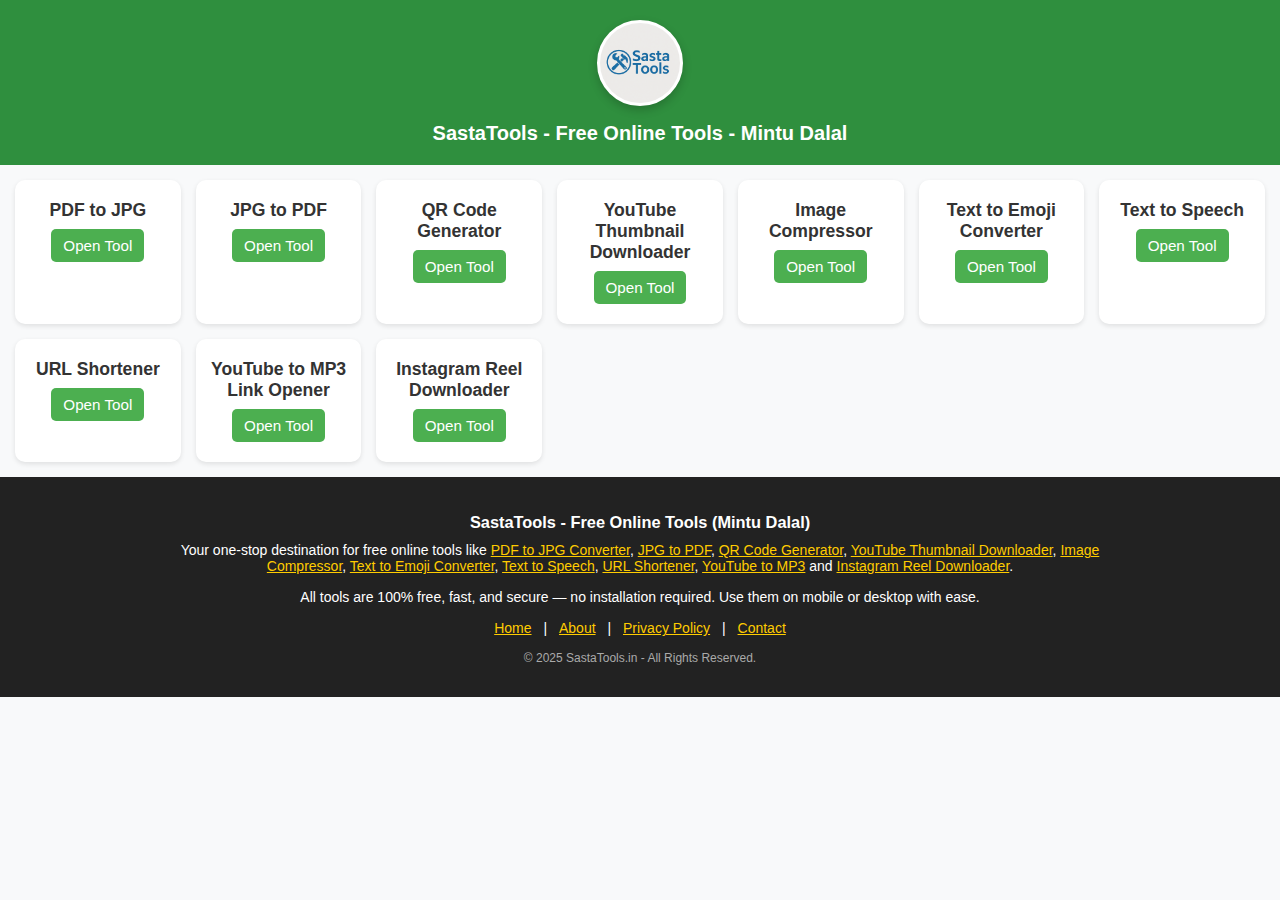
<file: index.html>
<!DOCTYPE html>
<html lang="en">
<head><meta name="google-site-verification" content="eNoJfy4u6PZPeqsh43ZhcEMrPVa3066ziIoxj8arQwQ" /> <link rel="icon" type="image/png" href="logo.png"><meta name="keywords" content="
PDF to JPG converter,
JPG to PDF online,
Free QR code generator,
Download YouTube thumbnail,
YouTube thumbnail saver HD,
Online image compressor free,
Reduce image size online,
Text to emoji converter,
Emoji text generator,
Text to speech online,
Free TTS converter,
URL shortener free,
Shorten links online,
YouTube to MP3 converter,
MP3 download from YouTube,
Instagram reel downloader,
Save Instagram videos online,
Convert PDF to image,
Merge JPG to PDF,
QR code maker free,
Download HD YouTube images,
Shrink photo size online,
Make emoji text art,
Online speech generator,
Audio from text free,
Free link shortener tool,
Convert YouTube to audio,
Download reels without watermark,
IG video saver online,
Convert document to image,
PDF file to photo,
Create QR code for URL,
Save YouTube preview image,
Online photo compressor tool,
Text to emoji symbols,
Free voice generator online,
Make short links instantly,
YouTube music downloader,
Instagram post video downloader,
Convert PDF pages to JPG,
JPG merge into PDF free,
QR code scanner generator,
HD YouTube image downloader,
Compress PNG and JPG,
Convert words into emojis,
Speech to audio file,
Instant link shortener service,
Download audio from YouTube,
Reel saver without login,
Best free online tools website
">

  <meta charset="UTF-8" />
  <meta name="viewport" content="width=device-width, initial-scale=1.0"/>
  <title>SastaTools</title>
  <style>
    body {
      font-family: Arial, sans-serif;
      margin: 0;
      padding: 0;
      background: #f8f9fa;
      color: #333;
    }
    header {
      background: #4CAF50;
      color: white;
      padding: 15px;
      text-align: center;
      font-size: 1.6rem;
      font-weight: bold;
    }
    .container {
      display: grid;
      grid-template-columns: repeat(auto-fit, minmax(150px, 1fr));
      gap: 15px;
      padding: 15px;
    }
    .tool-card {
      background: white;
      padding: 20px 15px;
      border-radius: 10px;
      text-align: center;
      box-shadow: 0 2px 5px rgba(0,0,0,0.1);
      transition: transform 0.2s ease;
    }
    .tool-card:hover {
      transform: translateY(-3px);
    }
    .tool-card h3 {
      font-size: 1.1rem;
      margin: 0 0 8px;
    }
    .tool-card a {
      text-decoration: none;
      color: white;
      background: #4CAF50;
      padding: 8px 12px;
      border-radius: 5px;
      font-size: 0.95rem;
      display: inline-block;
    }
    .tool-card a:hover {
      background: #45a049;
    }
    footer {
      background: #4CAF50;
      color: white;
      text-align: center;
      padding: 10px;
      font-size: 0.85rem;
    }

    /* Mobile adjustments */
    @media (max-width: 480px) {
      header {
        font-size: 1.3rem;
        padding: 12px;
      }
      .tool-card {
        padding: 15px 10px;
      }
      .tool-card h3 {
        font-size: 1rem;
      }
      .tool-card a {
        font-size: 0.9rem;
        padding: 7px 10px;
      }
    }
    /* CSS */
.site-header {
  text-align: center;
  background: #2f8f3e; /* same green */
  padding: 20px 10px;
  color: #fff;
}

/* Circular logo in center */
.site-logo {
  width: 80px;
  height: 80px;
  object-fit: cover;
  border-radius: 50%;
  border: 3px solid #fff;
  background: #fff;
  box-shadow: 0 4px 10px rgba(0,0,0,0.2);
  margin-bottom: 10px;
}

.site-title {
  font-size: 20px;
  margin: 0;
  font-weight: 700;
}

/* Mobile-friendly scaling */
@media (max-width:600px) {
  .site-logo {
    width: 60px;
    height: 60px;
  }
  .site-title {
    font-size: 16px;
  }
}
  </style>
</head>
<body>
    <!-- HTML: header -->
<header class="site-header">
  <img src="logo.png" alt="SastaTools Logo" class="site-logo">
  <h1 class="site-title">SastaTools - Free Online Tools - Mintu Dalal</h1>
</header>

<div class="container">
  <div class="tool-card">
    <h3>PDF to JPG</h3>
    <a href="pdf-to-jpg.html">Open Tool</a>
  </div>
  <div class="tool-card">
    <h3>JPG to PDF</h3>
    <a href="jpg-to-pdf.html">Open Tool</a>
  </div>
  <div class="tool-card">
    <h3>QR Code Generator</h3>
    <a href="qr-generator.html">Open Tool</a>
  </div>
  <div class="tool-card">
    <h3>YouTube Thumbnail Downloader</h3>
    <a href="youtube-thumbnail.html">Open Tool</a>
  </div>
  <div class="tool-card">
    <h3>Image Compressor</h3>
    <a href="image-compressor.html">Open Tool</a>
  </div>
  <div class="tool-card">
    <h3>Text to Emoji Converter</h3>
    <a href="text-to-emoji.html">Open Tool</a>
  </div>
  <div class="tool-card">
    <h3>Text to Speech</h3>
    <a href="text-to-speech.html">Open Tool</a>
  </div>
  <div class="tool-card">
    <h3>URL Shortener</h3>
    <a href="url-shortener.html">Open Tool</a>
  </div>
  <div class="tool-card">
    <h3>YouTube to MP3 Link Opener</h3>
    <a href="youtube-to-mp3.html">Open Tool</a>
  </div>
  <div class="tool-card">
    <h3>Instagram Reel Downloader</h3>
    <a href="instagram-reel-downloader.html">Open Tool</a>
  </div>
  
</div><script>
document.addEventListener('contextmenu', e => e.preventDefault());
document.onkeydown = function(e) {
  if (e.key == "F12" || (e.ctrlKey && e.shiftKey && ['I','J','C'].includes(e.key)) || (e.ctrlKey && e.key == 'U')) {
    return false;
  }
};
</script>

<footer style="background:#222; color:#fff; padding:20px 10px; text-align:center; font-size:14px;">
    <div style="max-width:1000px; margin:auto;">
        <h3 style="margin-bottom:10px;">SastaTools - Free Online Tools (Mintu Dalal)</h3>
        <p style="margin:0 0 15px;">
            Your one-stop destination for free online tools like <a href="pdf-to-jpg.html" style="color:#ffcc00;">PDF to JPG Converter</a>, 
            <a href="jpg-to-pdf.html" style="color:#ffcc00;">JPG to PDF</a>, 
            <a href="qr-code-generator.html" style="color:#ffcc00;">QR Code Generator</a>, 
            <a href="youtube-thumbnail.html" style="color:#ffcc00;">YouTube Thumbnail Downloader</a>, 
            <a href="image-compressor.html" style="color:#ffcc00;">Image Compressor</a>, 
            <a href="text-to-emoji.html" style="color:#ffcc00;">Text to Emoji Converter</a>, 
            <a href="text-to-speech.html" style="color:#ffcc00;">Text to Speech</a>, 
            <a href="url-shortener.html" style="color:#ffcc00;">URL Shortener</a>, 
            <a href="youtube-to-mp3.html" style="color:#ffcc00;">YouTube to MP3</a> and 
            <a href="instagram-reel-downloader.html" style="color:#ffcc00;">Instagram Reel Downloader</a>.
        </p>
        
        <p style="margin:0 0 15px;">
            All tools are 100% free, fast, and secure — no installation required. 
            Use them on mobile or desktop with ease.
        </p>

        <nav style="margin-bottom:15px;">
            <a href="#" style="color:#ffcc00; margin:0 8px;">Home</a> |
            <a href="about.html" style="color:#ffcc00; margin:0 8px;">About</a> |
            <a href="privacy.html" style="color:#ffcc00; margin:0 8px;">Privacy Policy</a> |
            <a href="contact.html" style="color:#ffcc00; margin:0 8px;">Contact</a>
        </nav>

        <p style="margin-top:10px; font-size:12px; color:#aaa;">
            &copy; 2025 SastaTools.in - All Rights Reserved.
        </p>
    </div>
</footer>


</body>
</html>
</file>
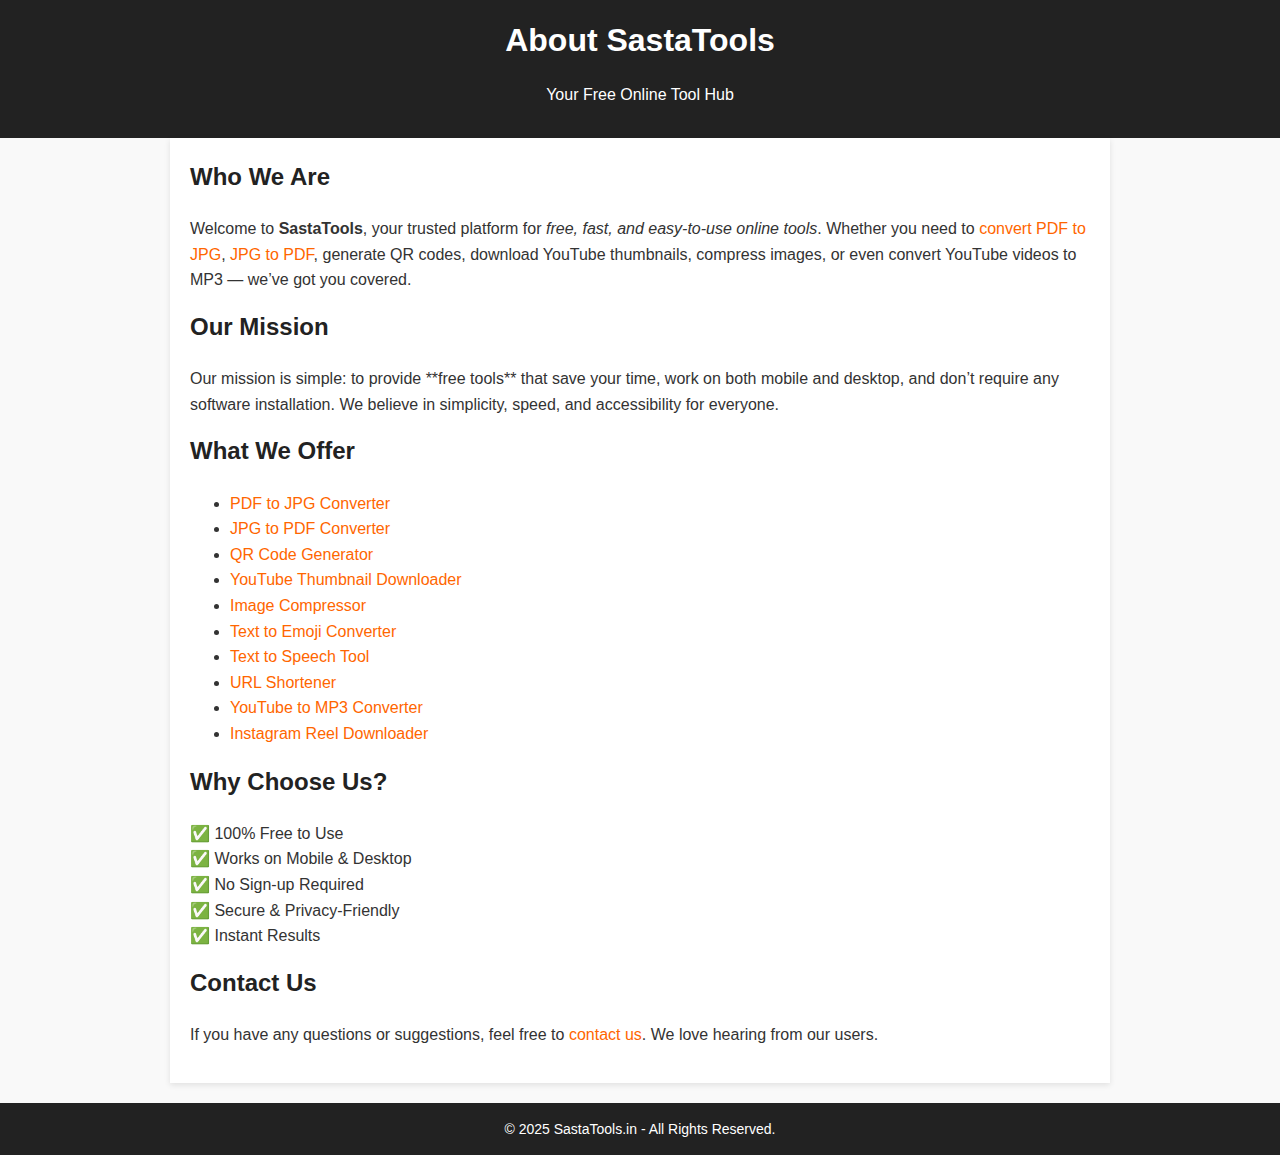
<file: about.html>
<!DOCTYPE html>
<html lang="en">
<head><link rel="icon" type="image/png" href="logo.png">
    <meta charset="UTF-8">
    <meta name="viewport" content="width=device-width, initial-scale=1.0">
    <meta name="description" content="Learn more about SastaTools.in - the best free online tools for PDF, images, YouTube, Instagram, and more. 100% free, fast, and secure.">
    <meta name="keywords" content="about SastaTools, free online tools, PDF to JPG, JPG to PDF, QR code generator, image compressor, text to emoji, YouTube to MP3, Instagram reel downloader">
    <meta name="author" content="SastaTools.in">
    <title>About Us - SastaTools.in</title>
    <style>
        body {
            font-family: Arial, sans-serif;
            margin: 0;
            padding: 0;
            background: #f9f9f9;
            color: #333;
            line-height: 1.6;
        }
        header {
            background: #222;
            color: #fff;
            padding: 15px 10px;
            text-align: center;
        }
        header h1 {
            margin: 0;
        }
        main {
            max-width: 900px;
            margin: auto;
            padding: 20px;
            background: #fff;
            box-shadow: 0 2px 6px rgba(0,0,0,0.1);
        }
        h2 {
            color: #222;
            margin-top: 0;
        }
        p {
            margin-bottom: 15px;
        }
        a {
            color: #ff6600;
            text-decoration: none;
        }
        a:hover {
            text-decoration: underline;
        }
        footer {
            background: #222;
            color: #fff;
            padding: 15px 10px;
            text-align: center;
            font-size: 14px;
            margin-top: 20px;
        }
    </style>
</head>
<body>
    <header>
        <h1>About SastaTools</h1>
        <p>Your Free Online Tool Hub</p>
    </header>

    <main>
        <h2>Who We Are</h2>
        <p>Welcome to <strong>SastaTools</strong>, your trusted platform for <em>free, fast, and easy-to-use online tools</em>. Whether you need to <a href="/pdf-to-jpg.html">convert PDF to JPG</a>, <a href="/jpg-to-pdf.html">JPG to PDF</a>, generate QR codes, download YouTube thumbnails, compress images, or even convert YouTube videos to MP3 — we’ve got you covered.</p>

        <h2>Our Mission</h2>
        <p>Our mission is simple: to provide **free tools** that save your time, work on both mobile and desktop, and don’t require any software installation. We believe in simplicity, speed, and accessibility for everyone.</p>

        <h2>What We Offer</h2>
        <ul>
            <li><a href="/pdf-to-jpg.html">PDF to JPG Converter</a></li>
            <li><a href="/jpg-to-pdf.html">JPG to PDF Converter</a></li>
            <li><a href="/qr-code-generator.html">QR Code Generator</a></li>
            <li><a href="/youtube-thumbnail.html">YouTube Thumbnail Downloader</a></li>
            <li><a href="/image-compressor.html">Image Compressor</a></li>
            <li><a href="/text-to-emoji.html">Text to Emoji Converter</a></li>
            <li><a href="/text-to-speech.html">Text to Speech Tool</a></li>
            <li><a href="/url-shortener.html">URL Shortener</a></li>
            <li><a href="/youtube-to-mp3.html">YouTube to MP3 Converter</a></li>
            <li><a href="/instagram-reel-downloader.html">Instagram Reel Downloader</a></li>
        </ul>

        <h2>Why Choose Us?</h2>
        <p>
            ✅ 100% Free to Use<br>
            ✅ Works on Mobile & Desktop<br>
            ✅ No Sign-up Required<br>
            ✅ Secure & Privacy-Friendly<br>
            ✅ Instant Results
        </p>

        <h2>Contact Us</h2>
        <p>If you have any questions or suggestions, feel free to <a href="/contact.html">contact us</a>. We love hearing from our users.</p>
    </main>

    <footer>
        &copy; 2025 SastaTools.in - All Rights Reserved.
    </footer><script>
document.addEventListener('contextmenu', e => e.preventDefault());
document.onkeydown = function(e) {
  if (e.key == "F12" || (e.ctrlKey && e.shiftKey && ['I','J','C'].includes(e.key)) || (e.ctrlKey && e.key == 'U')) {
    return false;
  }
};
</script>
</body>
</html>
</file>
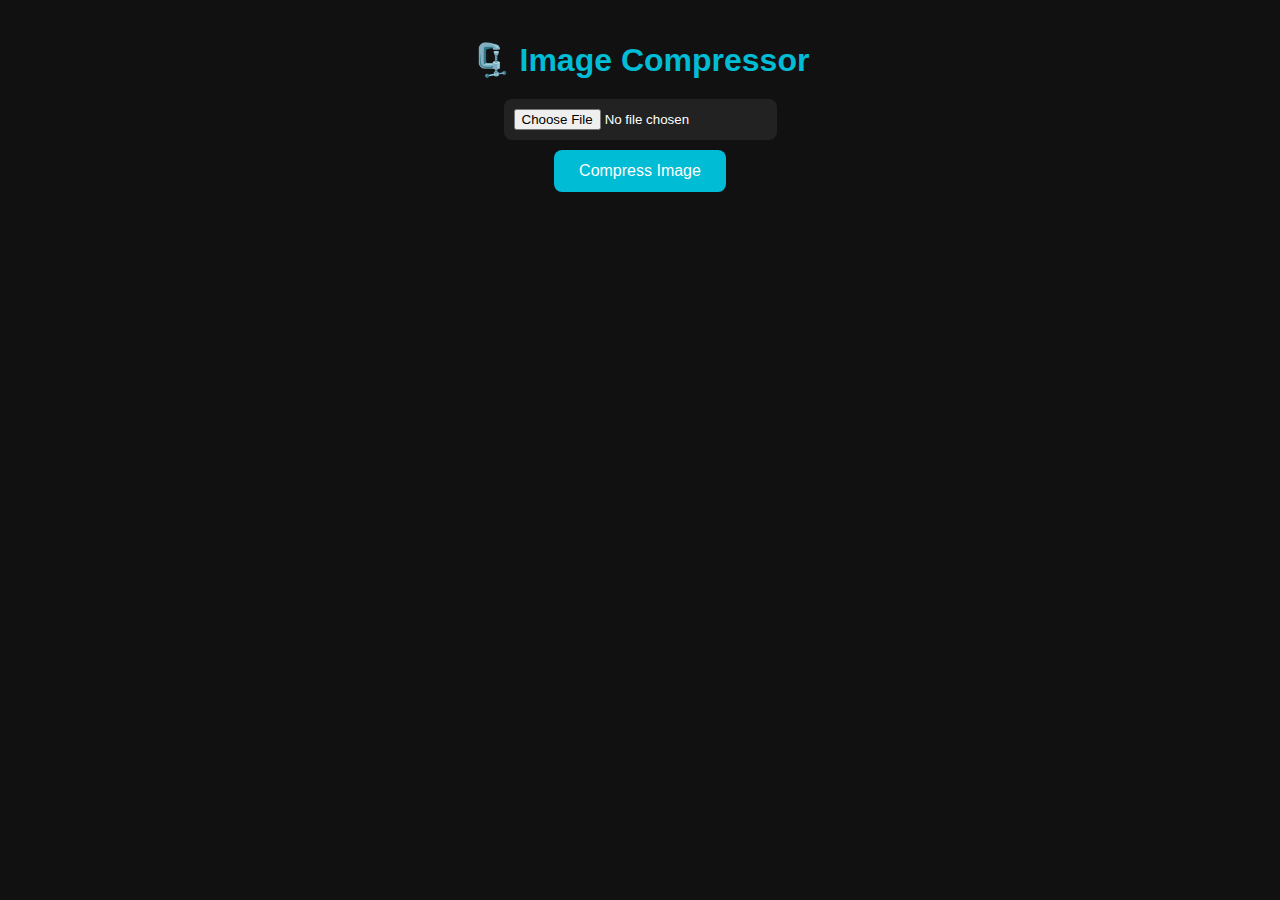
<file: image-compressor.html>
<!DOCTYPE html>
<html lang="en">
<head><link rel="icon" type="image/png" href="logo.png">
  <meta charset="UTF-8" />
  <meta name="viewport" content="width=device-width, initial-scale=1.0"/>
  <title>Image Compressor</title>
  <style>
    body {
      font-family: Arial, sans-serif;
      background: #111;
      color: #fff;
      margin: 0;
      padding: 20px;
      text-align: center;
    }

    h1 {
      margin-bottom: 20px;
      color: #00bcd4;
    }

    input[type="file"] {
      padding: 10px;
      border-radius: 8px;
      margin-bottom: 10px;
      background: #222;
      color: white;
      border: none;
      cursor: pointer;
    }

    button {
      padding: 12px 25px;
      font-size: 16px;
      background: #00bcd4;
      color: white;
      border: none;
      border-radius: 8px;
      cursor: pointer;
    }

    button:hover {
      background: #0097a7;
    }

    img {
      margin-top: 20px;
      max-width: 90%;
      border-radius: 12px;
      box-shadow: 0 0 10px rgba(0, 188, 212, 0.5);
    }

    #downloadBtn {
      display: none;
      margin-top: 15px;
      background-color: #4CAF50;
    }

    #downloadBtn:hover {
      background-color: #388E3C;
    }
  </style>
</head>
<body>
  <h1>🗜️ Image Compressor</h1>
  <input type="file" accept="image/*" id="imgInput" />
  <br />
  <button onclick="compressImage()">Compress Image</button>

  <div id="outputSection">
    <img id="preview" style="display:none;" />
    <br />
    <button id="downloadBtn" onclick="downloadImage()">⬇️ Download Compressed</button>
  </div>

  <script>
    let compressedBlob = null;

    function compressImage() {
      const input = document.getElementById("imgInput").files[0];
      if (!input) return alert("Please upload an image.");

      const reader = new FileReader();
      reader.readAsDataURL(input);
      reader.onload = function (event) {
        const img = new Image();
        img.src = event.target.result;

        img.onload = function () {
          const canvas = document.createElement("canvas");
          const ctx = canvas.getContext("2d");

          const maxW = 800;
          const scale = maxW / img.width;
          canvas.width = maxW;
          canvas.height = img.height * scale;

          ctx.drawImage(img, 0, 0, canvas.width, canvas.height);

          canvas.toBlob(function (blob) {
            compressedBlob = blob;

            const preview = document.getElementById("preview");
            preview.src = URL.createObjectURL(blob);
            preview.style.display = "block";

            document.getElementById("downloadBtn").style.display = "inline-block";
          }, "image/jpeg", 0.6); // 60% quality
        };
      };
    }

    function downloadImage() {
      if (!compressedBlob) return;

      const a = document.createElement("a");
      a.href = URL.createObjectURL(compressedBlob);
      a.download = "compressed-image.jpg";
      document.body.appendChild(a);
      a.click();
      document.body.removeChild(a);
    }
  </script><script>
document.addEventListener('contextmenu', e => e.preventDefault());
document.onkeydown = function(e) {
  if (e.key == "F12" || (e.ctrlKey && e.shiftKey && ['I','J','C'].includes(e.key)) || (e.ctrlKey && e.key == 'U')) {
    return false;
  }
};
</script>
</body>
</html>
</file>
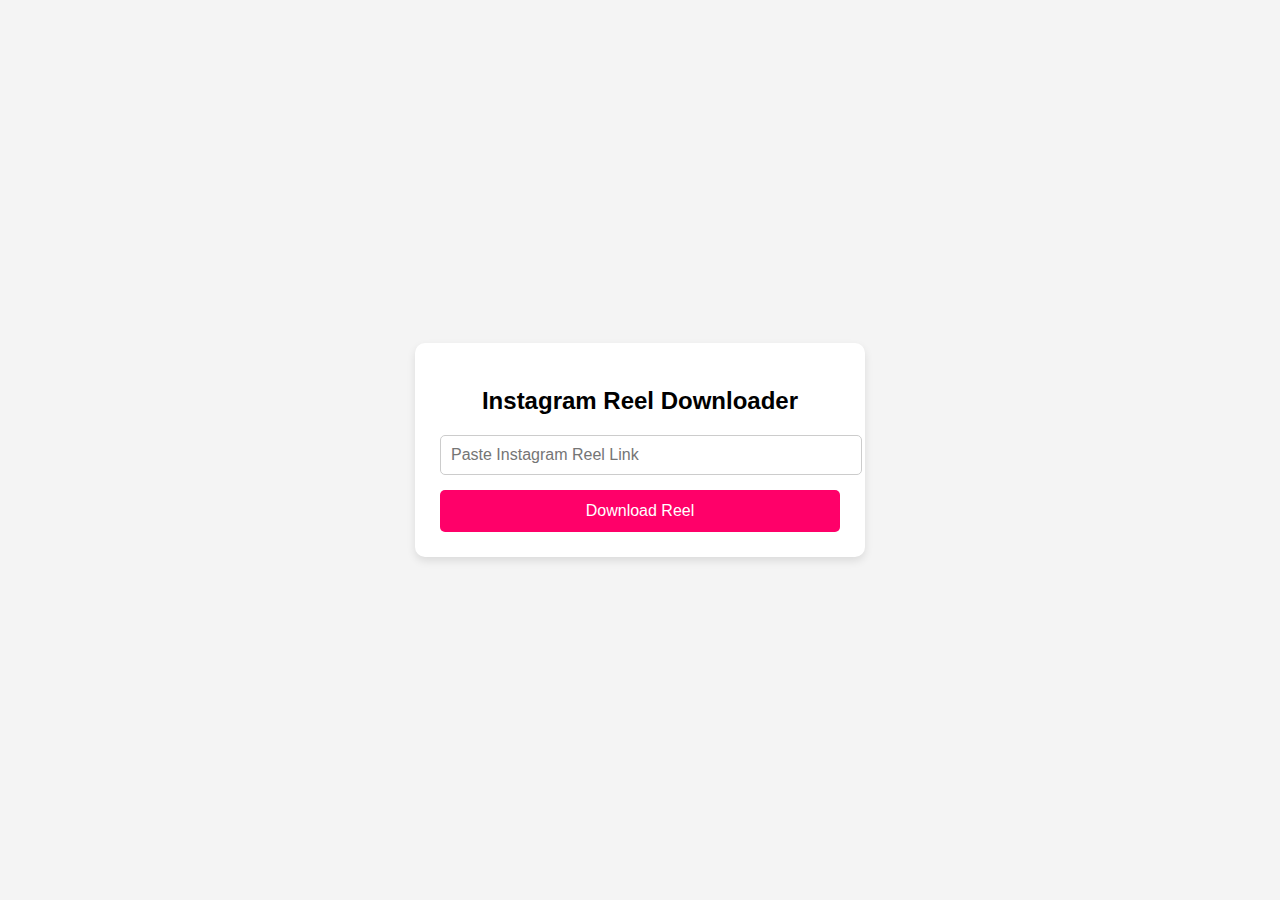
<file: instagram-reel-downloader.html>
<!DOCTYPE html>
<html lang="en">
<head><link rel="icon" type="image/png" href="logo.png">
    <meta charset="UTF-8">
    <meta name="viewport" content="width=device-width, initial-scale=1.0">
    <title>Instagram Reel Downloader</title>
    <style>
        body {
            font-family: Arial, sans-serif;
            background: #f4f4f4;
            display: flex;
            justify-content: center;
            align-items: center;
            height: 100vh;
            margin: 0;
        }
        .container {
            background: white;
            padding: 25px;
            border-radius: 10px;
            box-shadow: 0 4px 8px rgba(0,0,0,0.1);
            max-width: 400px;
            width: 100%;
            text-align: center;
        }
        h2 {
            margin-bottom: 20px;
        }
        input {
            padding: 10px;
            width: 100%;
            margin-bottom: 15px;
            border-radius: 5px;
            border: 1px solid #ccc;
            font-size: 16px;
        }
        button {
            background: #ff0069;
            color: white;
            border: none;
            padding: 12px;
            width: 100%;
            border-radius: 5px;
            cursor: pointer;
            font-size: 16px;
        }
        button:hover {
            background: #cc0055;
        }
    </style>
</head>
<body>
    <div class="container">
        <h2>Instagram Reel Downloader</h2>
        <input type="text" id="reelUrl" placeholder="Paste Instagram Reel Link">
        <button onclick="redirectToDownloader()">Download Reel</button>
    </div>

    <script>
        function redirectToDownloader() {
            let url = document.getElementById('reelUrl').value.trim();
            if (!url) {
                alert("Please enter a valid Instagram Reel link!");
                return;
            }
            // Redirect to iGram instead of SnapInsta
            let downloader = "https://igram.world/?url=" + encodeURIComponent(url);
            window.open(downloader, "_blank");
        }
    </script><script>
document.addEventListener('contextmenu', e => e.preventDefault());
document.onkeydown = function(e) {
  if (e.key == "F12" || (e.ctrlKey && e.shiftKey && ['I','J','C'].includes(e.key)) || (e.ctrlKey && e.key == 'U')) {
    return false;
  }
};
</script>
</body>
</html>
</file>
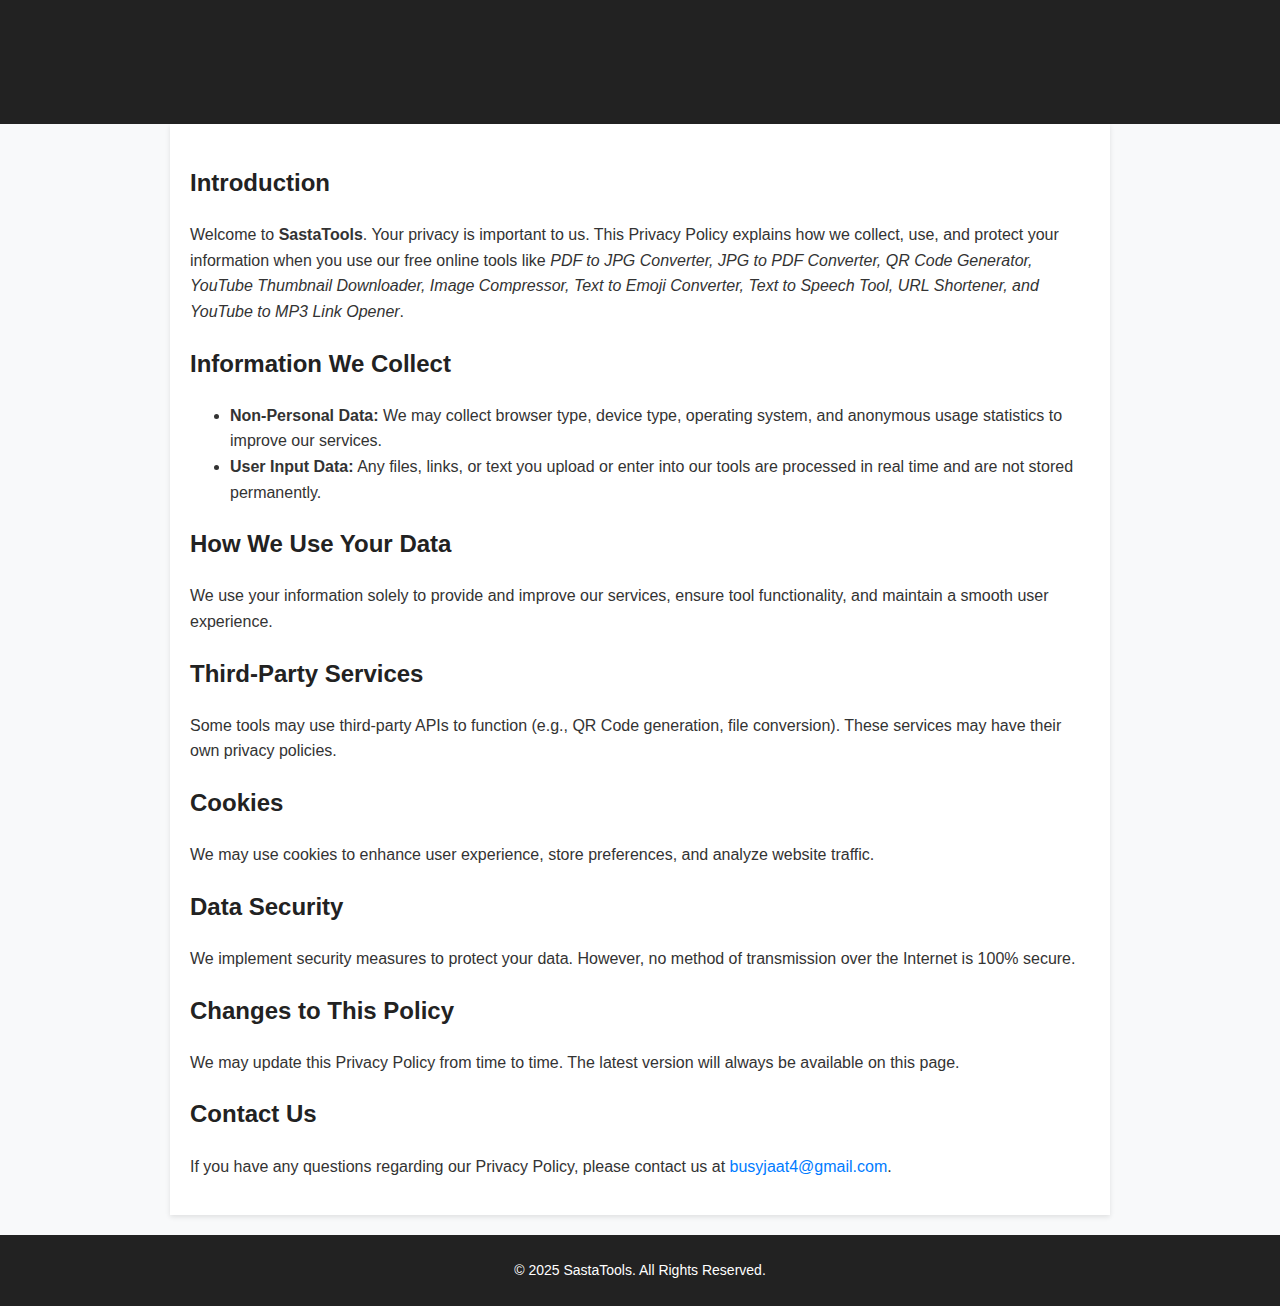
<file: privacy.html>
<!DOCTYPE html>
<html lang="en">
<head><link rel="icon" type="image/png" href="logo.png">
    <meta charset="UTF-8">
    <meta name="viewport" content="width=device-width, initial-scale=1.0">
    <meta name="description" content="Read the Privacy Policy of SastaTools. Learn how we collect, use, and protect your data when you use our free online tools like PDF to JPG, QR Generator, Image Compressor, YouTube Downloader, and more.">
    <title>Privacy Policy - SastaTools</title>
    <style>
        body {
            font-family: Arial, sans-serif;
            margin: 0;
            background: #f8f9fa;
            color: #333;
            line-height: 1.6;
        }
        header {
            background: #222;
            color: #fff;
            padding: 15px 20px;
            text-align: center;
        }
        main {
            max-width: 900px;
            margin: auto;
            padding: 20px;
            background: white;
            box-shadow: 0 2px 5px rgba(0,0,0,0.1);
        }
        h1, h2 {
            color: #222;
        }
        footer {
            background: #222;
            color: #fff;
            text-align: center;
            padding: 10px;
            margin-top: 20px;
            font-size: 14px;
        }
        a {
            color: #007bff;
            text-decoration: none;
        }
    </style>
</head>
<body>

<header>
    <h1>Privacy Policy</h1>
</header>

<main>
    <h2>Introduction</h2>
    <p>Welcome to <strong>SastaTools</strong>. Your privacy is important to us. This Privacy Policy explains how we collect, use, and protect your information when you use our free online tools like <em>PDF to JPG Converter, JPG to PDF Converter, QR Code Generator, YouTube Thumbnail Downloader, Image Compressor, Text to Emoji Converter, Text to Speech Tool, URL Shortener, and YouTube to MP3 Link Opener</em>.</p>

    <h2>Information We Collect</h2>
    <ul>
        <li><strong>Non-Personal Data:</strong> We may collect browser type, device type, operating system, and anonymous usage statistics to improve our services.</li>
        <li><strong>User Input Data:</strong> Any files, links, or text you upload or enter into our tools are processed in real time and are not stored permanently.</li>
    </ul>

    <h2>How We Use Your Data</h2>
    <p>We use your information solely to provide and improve our services, ensure tool functionality, and maintain a smooth user experience.</p>

    <h2>Third-Party Services</h2>
    <p>Some tools may use third-party APIs to function (e.g., QR Code generation, file conversion). These services may have their own privacy policies.</p>

    <h2>Cookies</h2>
    <p>We may use cookies to enhance user experience, store preferences, and analyze website traffic.</p>

    <h2>Data Security</h2>
    <p>We implement security measures to protect your data. However, no method of transmission over the Internet is 100% secure.</p>

    <h2>Changes to This Policy</h2>
    <p>We may update this Privacy Policy from time to time. The latest version will always be available on this page.</p>

    <h2>Contact Us</h2>
    <p>If you have any questions regarding our Privacy Policy, please contact us at <a href="mailto:busyjaat4@gmail.com">busyjaat4@gmail.com</a>.</p>
</main>

<footer>
    <p>&copy; 2025 SastaTools. All Rights Reserved.</p>
</footer>

</body><script>
document.addEventListener('contextmenu', e => e.preventDefault());
document.onkeydown = function(e) {
  if (e.key == "F12" || (e.ctrlKey && e.shiftKey && ['I','J','C'].includes(e.key)) || (e.ctrlKey && e.key == 'U')) {
    return false;
  }
};
</script>
</html>
</file>
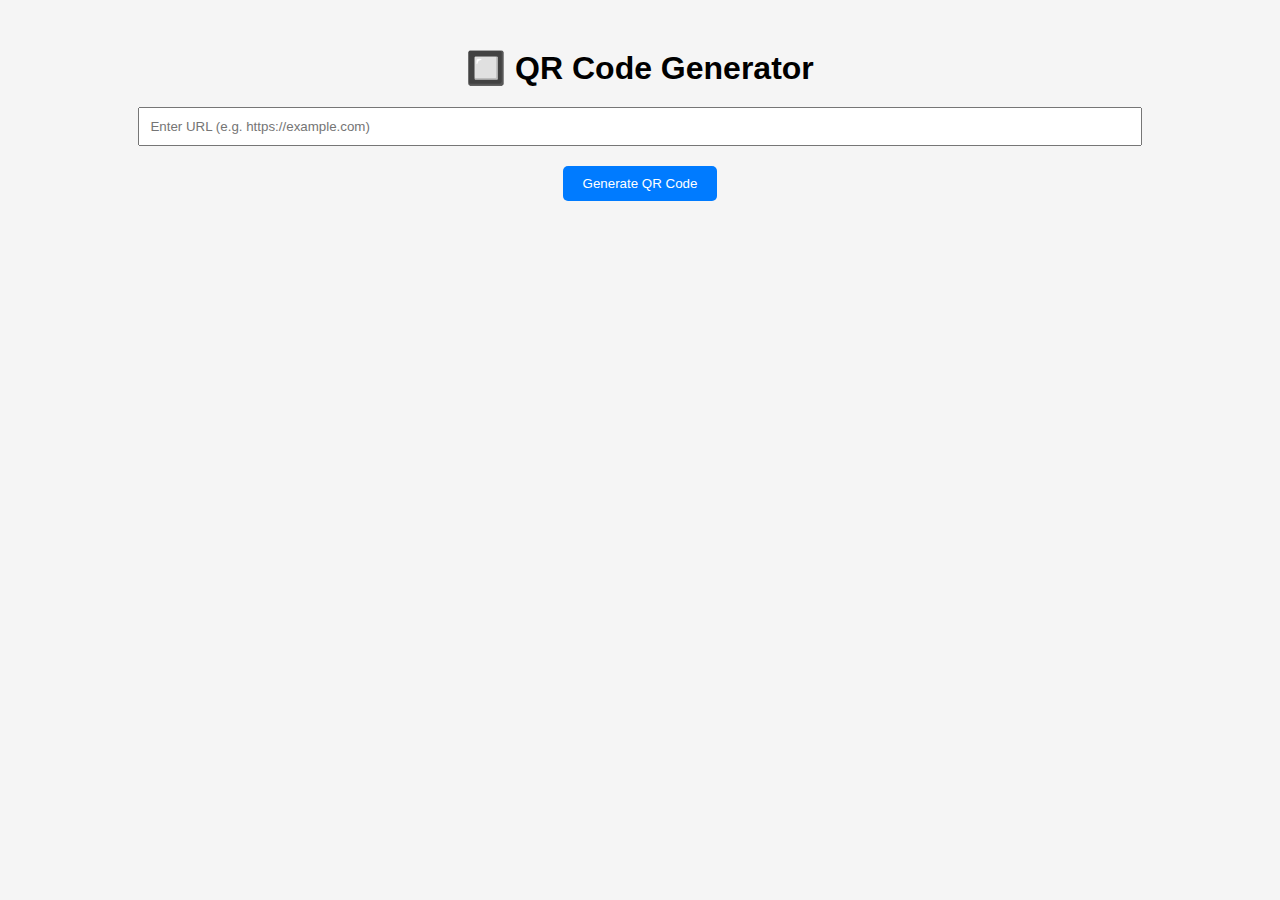
<file: qr-generator.html>
<!DOCTYPE html>
<html lang="en">
<head><link rel="icon" type="image/png" href="logo.png">
  <meta charset="UTF-8" />
  <meta name="viewport" content="width=device-width, initial-scale=1.0"/>
  <title>QR Code Generator</title>
  <style>
    body {
      font-family: Arial, sans-serif;
      text-align: center;
      padding: 20px;
      background: #f5f5f5;
    }
    h1 {
      margin-bottom: 20px;
    }
    input {
      width: 80%;
      padding: 10px;
      margin-bottom: 10px;
    }
    button {
      padding: 10px 20px;
      margin: 10px;
      background-color: #007bff;
      color: white;
      border: none;
      border-radius: 5px;
      cursor: pointer;
    }
    button:hover {
      background-color: #0056b3;
    }
    img {
      margin-top: 20px;
      width: 200px;
      height: 200px;
    }
  </style>
</head>
<body>
  <h1>🔲 QR Code Generator</h1>
  <input type="text" id="urlInput" placeholder="Enter URL (e.g. https://example.com)" />
  <br />
  <button onclick="generateQRCode()">Generate QR Code</button>
  <br />
  <div id="qrContainer" style="display:none;">
    <img id="qrImage" alt="QR Code" />
    <br />
    <a id="downloadLink" download="qr-code.png">
      <button>⬇️ Download QR</button>
    </a>
  </div>

  <script>
    function generateQRCode() {
      const url = document.getElementById('urlInput').value.trim();
      if (!url) {
        alert('Please enter a valid URL');
        return;
      }

      const apiURL = `https://api.qrserver.com/v1/create-qr-code/?data=${encodeURIComponent(url)}&size=200x200`;

      const qrImage = document.getElementById('qrImage');
      const downloadLink = document.getElementById('downloadLink');

      qrImage.src = apiURL;
      downloadLink.href = apiURL;

      document.getElementById('qrContainer').style.display = 'block';
    }
  </script><script>
document.addEventListener('contextmenu', e => e.preventDefault());
document.onkeydown = function(e) {
  if (e.key == "F12" || (e.ctrlKey && e.shiftKey && ['I','J','C'].includes(e.key)) || (e.ctrlKey && e.key == 'U')) {
    return false;
  }
};
</script>
</body>
</html>
</file>
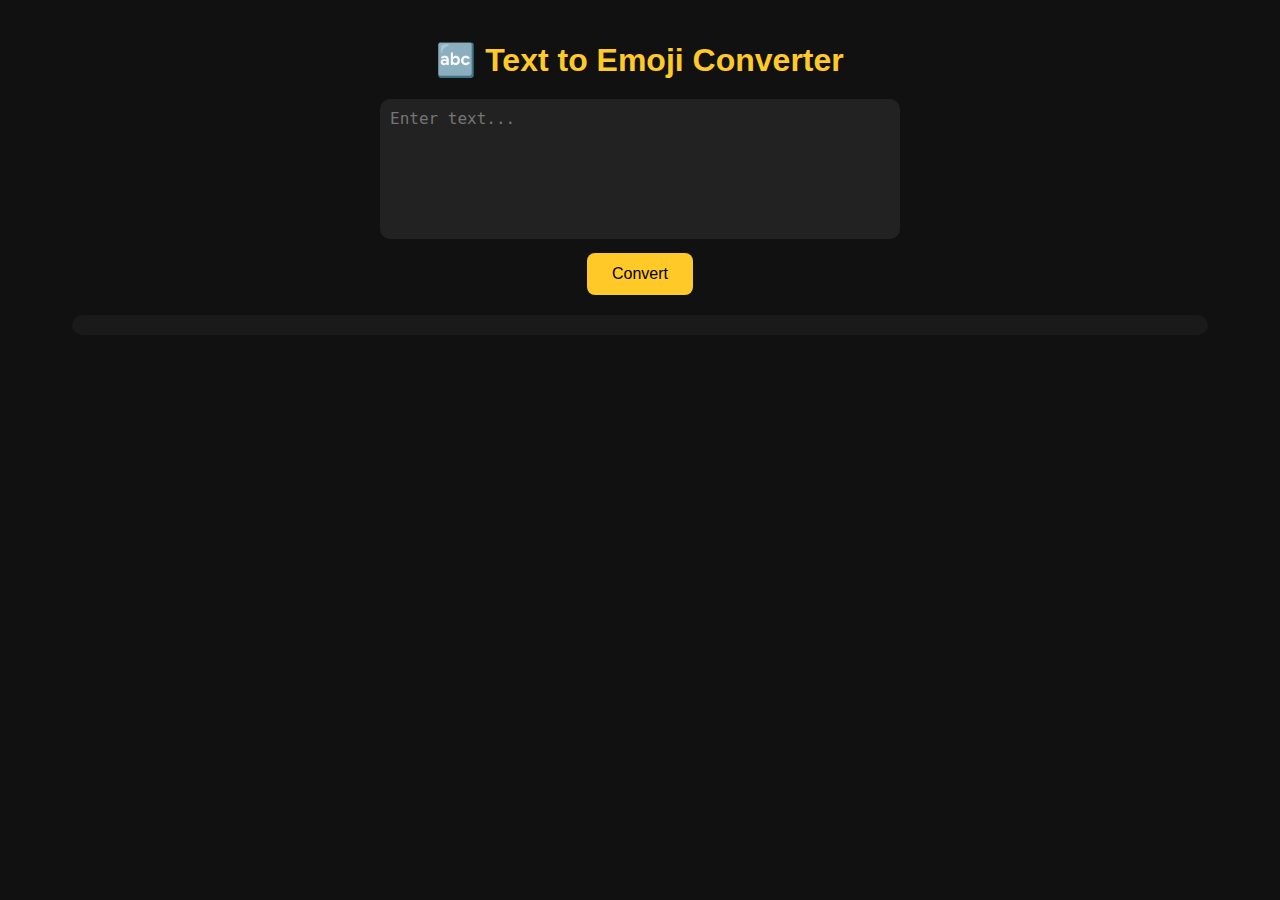
<file: text-to-emoji.html>
<!DOCTYPE html>
<html lang="en">
<head><link rel="icon" type="image/png" href="logo.png">
  <meta charset="UTF-8" />
  <meta name="viewport" content="width=device-width, initial-scale=1.0"/>
  <title>Text to Emoji Converter</title>
  <style>
    body {
      font-family: Arial, sans-serif;
      background: #111;
      color: #fff;
      margin: 0;
      padding: 20px;
      text-align: center;
    }

    h1 {
      color: #ffca28;
      margin-bottom: 20px;
    }

    textarea {
      width: 90%;
      max-width: 500px;
      height: 120px;
      padding: 10px;
      border-radius: 10px;
      background-color: #222;
      color: #fff;
      border: none;
      margin-bottom: 10px;
      resize: none;
      font-size: 16px;
    }

    button {
      padding: 12px 25px;
      font-size: 16px;
      background: #ffca28;
      color: black;
      border: none;
      border-radius: 8px;
      cursor: pointer;
    }

    button:hover {
      background: #f4b400;
    }

    #output {
      margin-top: 20px;
      font-size: 20px;
      white-space: pre-wrap;
      word-wrap: break-word;
      padding: 10px;
      background-color: #1a1a1a;
      border-radius: 10px;
      max-width: 90%;
      margin-left: auto;
      margin-right: auto;
    }
  </style>
</head>
<body>

  <h1>🔤 Text to Emoji Converter</h1>

  <textarea id="textInput" placeholder="Enter text..."></textarea>
  <br />
  <button onclick="convertTextToEmoji()">Convert</button>

  <div id="output"></div>

  <script>
    const emojiMap = {
      a: "🅰️", b: "🅱️", c: "🌜", d: "🌛", e: "🎗️", f: "🎏", g: "🌀", h: "♓",
      i: "🎐", j: "🎷", k: "🎋", l: "👢", m: "〽️", n: "🎶", o: "⚽", p: "🅿️",
      q: "🍳", r: "🌱", s: "💲", t: "🌴", u: "⛎", v: "✅", w: "🔱", x: "❌",
      y: "🍸", z: "💤", " ": "   "
    };

    function convertTextToEmoji() {
      const input = document.getElementById("textInput").value.toLowerCase();
      let output = "";

      for (let char of input) {
        output += emojiMap[char] || char;
      }

      document.getElementById("output").innerText = output;
    }
  </script><script>
document.addEventListener('contextmenu', e => e.preventDefault());
document.onkeydown = function(e) {
  if (e.key == "F12" || (e.ctrlKey && e.shiftKey && ['I','J','C'].includes(e.key)) || (e.ctrlKey && e.key == 'U')) {
    return false;
  }
};
</script>

</body>
</html>
</file>
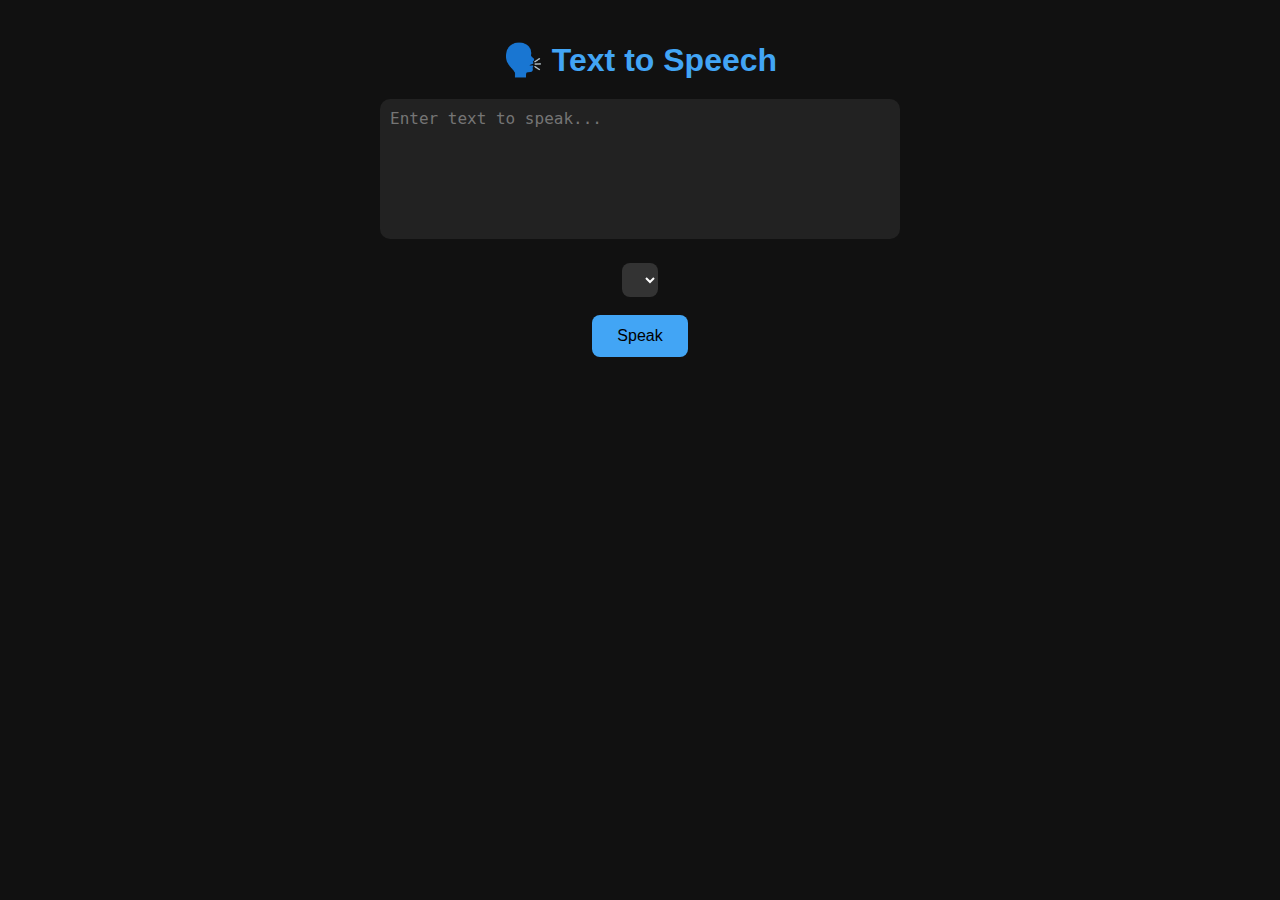
<file: text-to-speech.html>
<!DOCTYPE html>
<html lang="en">
<head><link rel="icon" type="image/png" href="logo.png">
  <meta charset="UTF-8" />
  <meta name="viewport" content="width=device-width, initial-scale=1.0"/>
  <title>Text to Speech</title>
  <style>
    body {
      font-family: Arial, sans-serif;
      background: #111;
      color: #fff;
      margin: 0;
      padding: 20px;
      text-align: center;
    }

    h1 {
      color: #42a5f5;
      margin-bottom: 20px;
    }

    textarea {
      width: 90%;
      max-width: 500px;
      height: 120px;
      padding: 10px;
      border-radius: 10px;
      background-color: #222;
      color: #fff;
      border: none;
      margin-bottom: 10px;
      resize: none;
      font-size: 16px;
    }

    button {
      padding: 12px 25px;
      font-size: 16px;
      background: #42a5f5;
      color: black;
      border: none;
      border-radius: 8px;
      cursor: pointer;
    }

    button:hover {
      background: #1e88e5;
    }

    select {
      padding: 8px;
      margin-top: 10px;
      border-radius: 8px;
      font-size: 14px;
      background-color: #333;
      color: white;
      border: none;
    }
  </style>
</head>
<body>

  <h1>🗣️ Text to Speech</h1>

  <textarea id="textInput" placeholder="Enter text to speak..."></textarea>
  <br />

  <select id="voiceSelect"></select>
  <br><br>

  <button onclick="speakText()">Speak</button>

  <script>
    const synth = window.speechSynthesis;
    const voiceSelect = document.getElementById("voiceSelect");

    function populateVoices() {
      const voices = synth.getVoices();
      voiceSelect.innerHTML = '';
      voices.forEach((voice, i) => {
        const option = document.createElement("option");
        option.textContent = `${voice.name} (${voice.lang})`;
        option.value = i;
        voiceSelect.appendChild(option);
      });
    }

    populateVoices();
    if (speechSynthesis.onvoiceschanged !== undefined) {
      speechSynthesis.onvoiceschanged = populateVoices;
    }

    function speakText() {
      const text = document.getElementById("textInput").value;
      const utterance = new SpeechSynthesisUtterance(text);
      const selectedVoice = synth.getVoices()[voiceSelect.value];
      utterance.voice = selectedVoice;
      synth.speak(utterance);
    }
  </script><script>
document.addEventListener('contextmenu', e => e.preventDefault());
document.onkeydown = function(e) {
  if (e.key == "F12" || (e.ctrlKey && e.shiftKey && ['I','J','C'].includes(e.key)) || (e.ctrlKey && e.key == 'U')) {
    return false;
  }
};
</script>

</body>
</html>
</file>
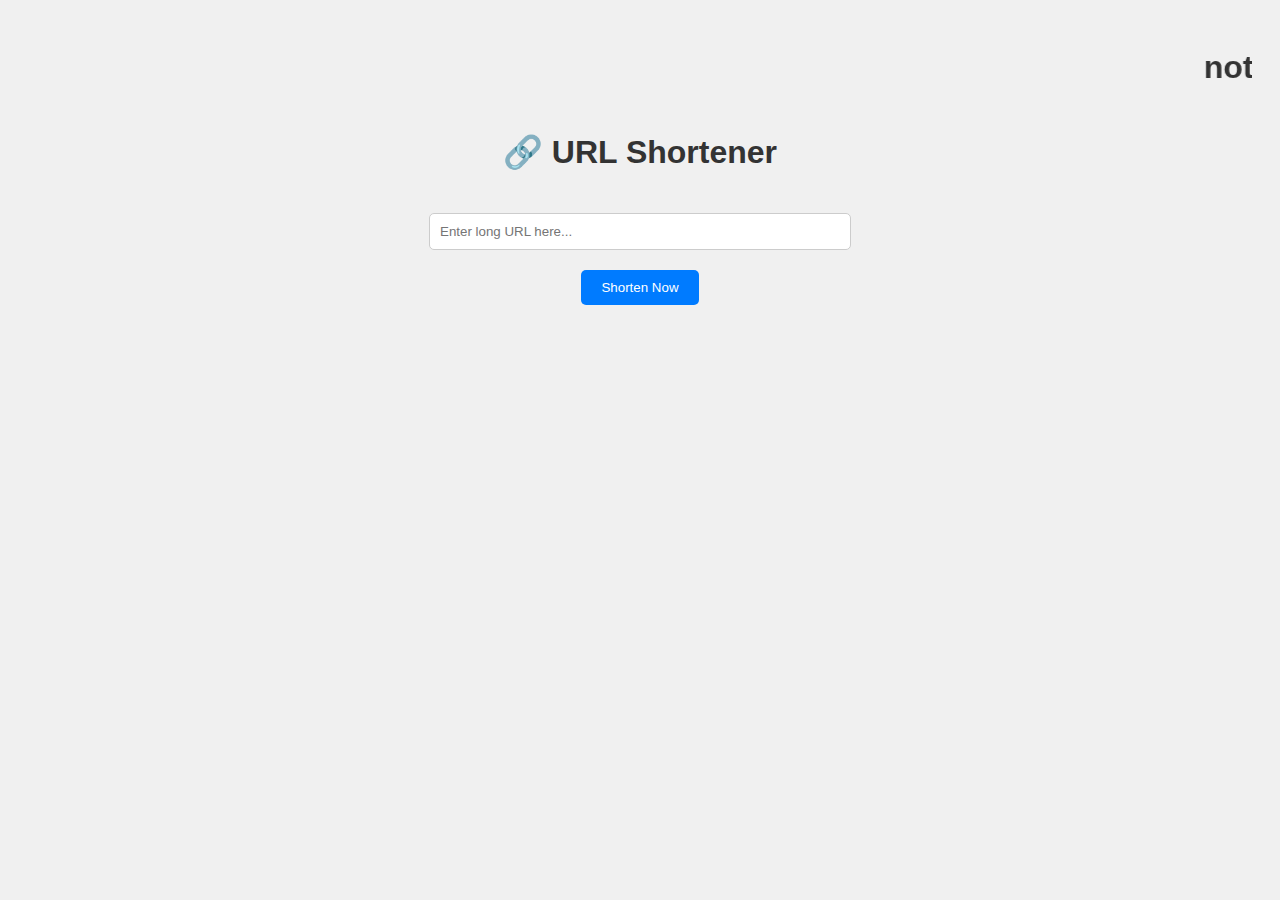
<file: url-shortener.html>
<!DOCTYPE html>
<html lang="en">
<head><link rel="icon" type="image/png" href="logo.png">
  <meta charset="UTF-8" />
  <meta name="viewport" content="width=device-width, initial-scale=1.0"/>
  <title>URL Shortener</title>
  <style>
    body {
      font-family: sans-serif;
      background: #f0f0f0;
      padding: 20px;
      text-align: center;
    }
    h1 {
      color: #333;
    }
    input {
      width: 90%;
      max-width: 400px;
      padding: 10px;
      margin: 20px 0;
      border-radius: 5px;
      border: 1px solid #ccc;
    }
    button {
      padding: 10px 20px;
      background-color: #007bff;
      border: none;
      color: white;
      border-radius: 5px;
      cursor: pointer;
    }
    button:hover {
      background-color: #0056b3;
    }
    #result {
      margin-top: 20px;
      font-weight: bold;
    }
  </style>
</head>
<body>
    <marquee behavior="" direction=""><h1>not working yet</h1></marquee>
  <h1>🔗 URL Shortener</h1>
  <input type="text" id="longUrl" placeholder="Enter long URL here..." />
  <br />
  <button onclick="shortenUrl()">Shorten Now</button>

  <div id="result"></div>

  <script>
    async function shortenUrl() {
      const urlInput = document.getElementById('longUrl');
      const resultDiv = document.getElementById('result');
      const longUrl = urlInput.value.trim();

      if (!longUrl) {
        alert("Please enter a valid URL");
        return;
      }

      resultDiv.innerHTML = "Shortening...";

      try {
        const res = await fetch(`https://api.shrtco.de/v2/shorten?url=${encodeURIComponent(longUrl)}`);
        const data = await res.json();

        if (data.ok) {
          resultDiv.innerHTML = `✅ Short URL: <a href="${data.result.full_short_link}" target="_blank">${data.result.full_short_link}</a>`;
        } else {
          resultDiv.innerHTML = "❌ Error: Could not shorten the URL.";
        }
      } catch (err) {
        resultDiv.innerHTML = "❌ Something went wrong. Please try again.";
      }
    }
  </script><script>
document.addEventListener('contextmenu', e => e.preventDefault());
document.onkeydown = function(e) {
  if (e.key == "F12" || (e.ctrlKey && e.shiftKey && ['I','J','C'].includes(e.key)) || (e.ctrlKey && e.key == 'U')) {
    return false;
  }
};
</script>
</body>
</html>
</file>
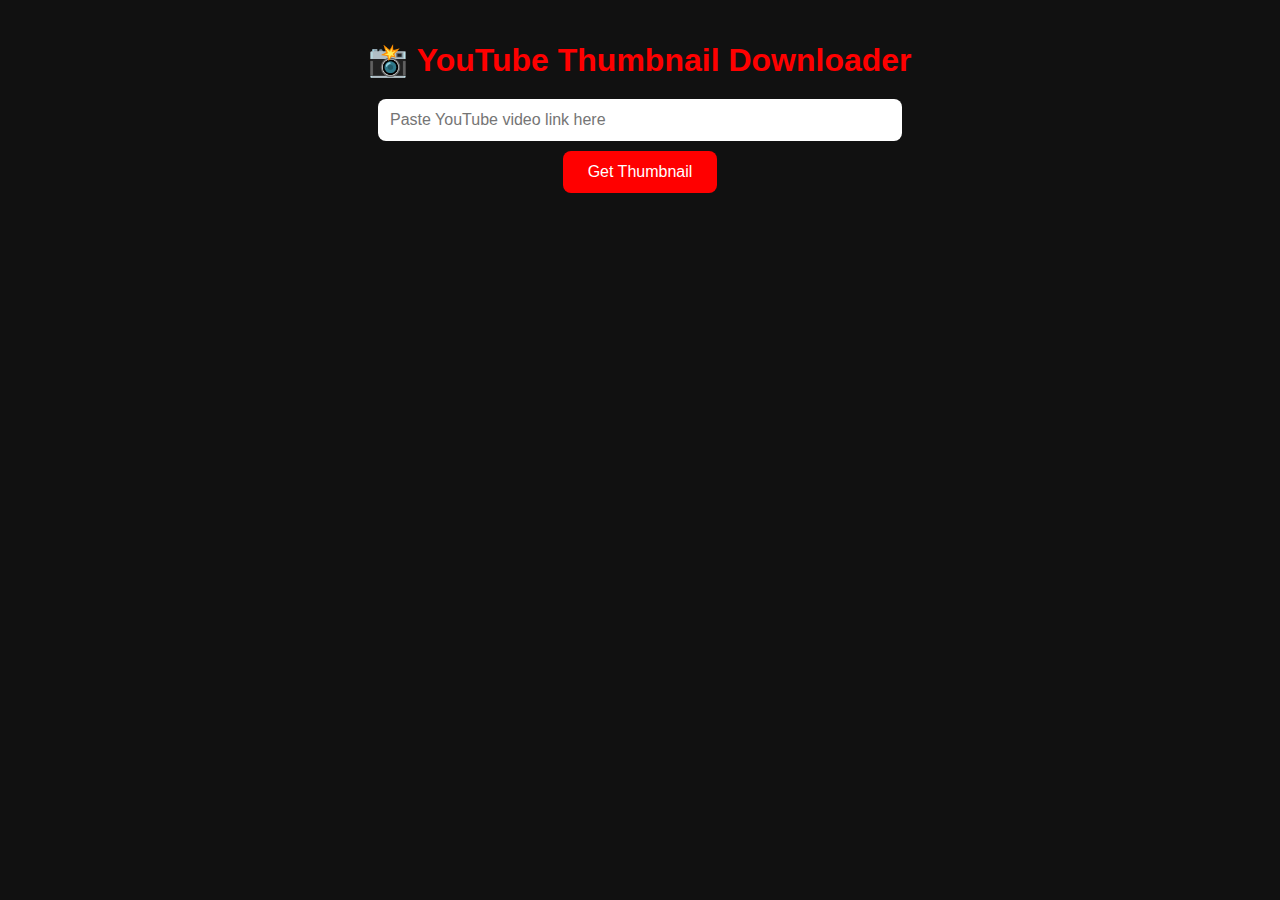
<file: youtube-thumbnail.html>
<!DOCTYPE html>
<html lang="en">
<head><link rel="icon" type="image/png" href="logo.png">
  <meta charset="UTF-8" />
  <meta name="viewport" content="width=device-width, initial-scale=1.0"/>
  <title>YouTube Thumbnail Downloader</title>
  <style>
    body {
      font-family: Arial, sans-serif;
      background: #111;
      color: #fff;
      margin: 0;
      padding: 20px;
      text-align: center;
    }

    h1 {
      margin-bottom: 20px;
      color: #ff0000;
    }

    input {
      width: 90%;
      max-width: 500px;
      padding: 12px;
      font-size: 16px;
      border: none;
      border-radius: 8px;
      margin-bottom: 10px;
    }

    button {
      padding: 12px 25px;
      font-size: 16px;
      background: #ff0000;
      color: white;
      border: none;
      border-radius: 8px;
      cursor: pointer;
    }

    button:hover {
      background: #cc0000;
    }

    img {
      margin-top: 20px;
      width: 100%;
      max-width: 480px;
      border-radius: 12px;
      box-shadow: 0 0 10px rgba(255, 0, 0, 0.5);
    }

    #downloadBtn {
      display: none;
      margin-top: 15px;
      background-color: #28a745;
    }

    #downloadBtn:hover {
      background-color: #218838;
    }
  </style>
</head>
<body>
  <h1>📸 YouTube Thumbnail Downloader</h1>
  <input type="text" id="ytUrl" placeholder="Paste YouTube video link here" />
  <br />
  <button onclick="getThumbnail()">Get Thumbnail</button>

  <div id="thumbnailSection">
    <img id="thumbnailImg" alt="" style="display:none;" />
    <br />
    <button id="downloadBtn" onclick="downloadThumbnail()">⬇️ Download Thumbnail</button>
  </div>

  <script>
    let currentThumbnailUrl = "";

    function getVideoId(url) {
      const regExp = /(?:youtube\.com\/.*v=|youtu\.be\/)([^&\n?#]+)/;
      const match = url.match(regExp);
      return match ? match[1] : null;
    }

    function getThumbnail() {
      const url = document.getElementById("ytUrl").value.trim();
      const videoId = getVideoId(url);

      if (!videoId) {
        alert("Please enter a valid YouTube video URL.");
        return;
      }

      const thumbnailUrl = `https://img.youtube.com/vi/${videoId}/maxresdefault.jpg`;

      const img = document.getElementById("thumbnailImg");
      img.src = thumbnailUrl;
      img.style.display = "block";

      document.getElementById("downloadBtn").style.display = "inline-block";
      currentThumbnailUrl = thumbnailUrl;
    }

    function downloadThumbnail() {
      fetch(currentThumbnailUrl)
        .then(res => res.blob())
        .then(blob => {
          const a = document.createElement("a");
          a.href = URL.createObjectURL(blob);
          a.download = "youtube_thumbnail.jpg";
          document.body.appendChild(a);
          a.click();
          document.body.removeChild(a);
        })
        .catch(err => alert("Failed to download thumbnail"));
    }
  </script><script>
document.addEventListener('contextmenu', e => e.preventDefault());
document.onkeydown = function(e) {
  if (e.key == "F12" || (e.ctrlKey && e.shiftKey && ['I','J','C'].includes(e.key)) || (e.ctrlKey && e.key == 'U')) {
    return false;
  }
};
</script>
</body>
</html>
</file>
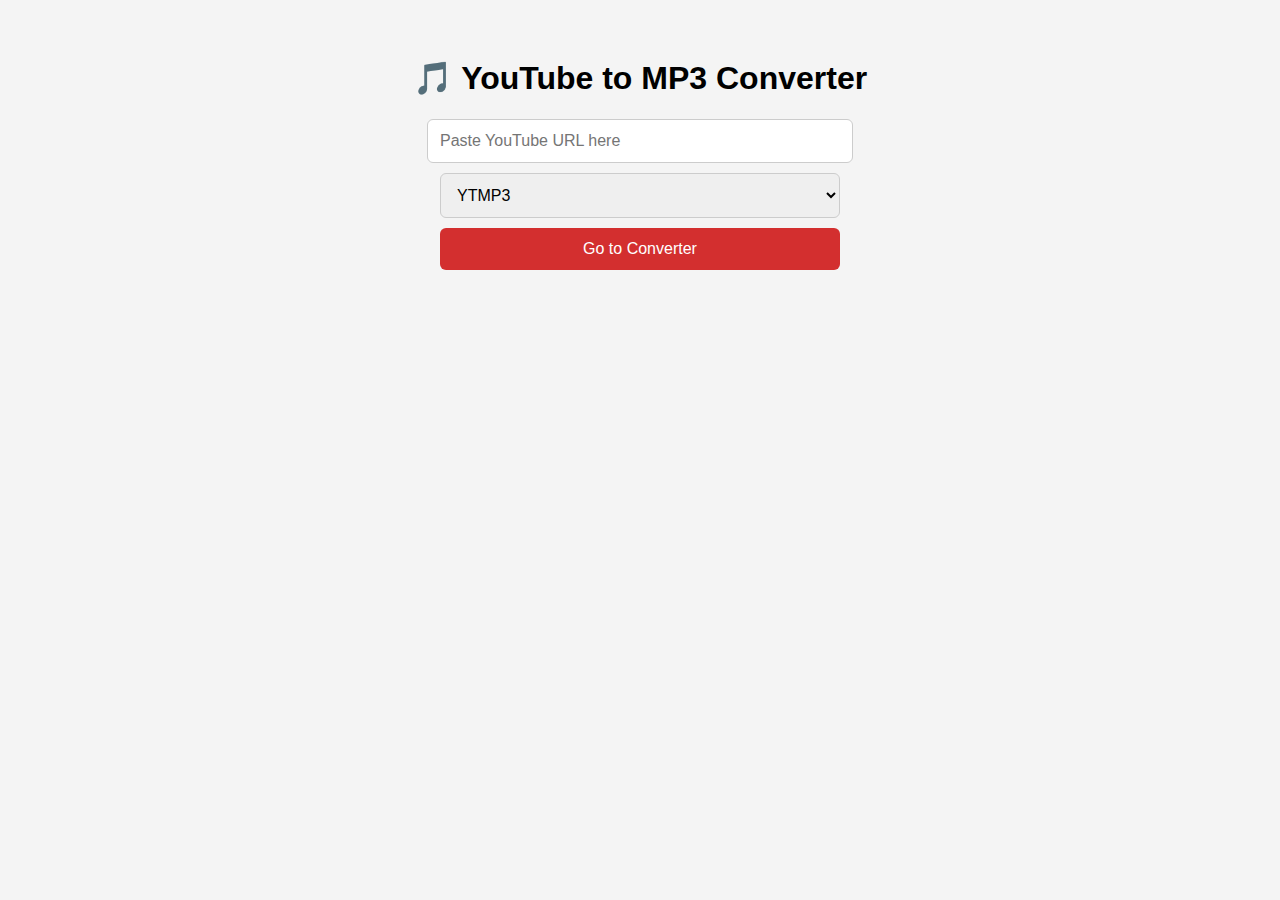
<file: youtube-to-mp3.html>
<!DOCTYPE html>
<html lang="en">
<head><link rel="icon" type="image/png" href="logo.png"><meta charset="UTF-8"/><meta name="viewport" content="width=device-width,initial-scale=1.0"/>
<title>YouTube to MP3 Converter</title>
<style>
  body { font-family: Arial, sans-serif; background:#f4f4f4; text-align:center; padding:30px }
  select, input, button { width:90%; max-width:400px; padding:12px; margin:10px auto; font-size:1rem; border-radius:6px; border:1px solid #ccc; display:block; }
  button { background:#d32f2f; color:white; border:none; cursor:pointer; transition:0.3s; }
  button:hover { background:#b71c1c; }
</style>
</head>
<body>
  <h1>🎵 YouTube to MP3 Converter</h1>
  <input type="text" id="ytUrl" placeholder="Paste YouTube URL here" />
  <select id="siteSelect">
    <option value="ytmp3">YTMP3</option>
    <option value="onlymp3">OnlyMP3</option>
    <option value="y2mate">Y2Mate</option>
    <option value="ezmp3">EzMP3</option>
    <option value="cnvmp3">CnvMP3</option>
  </select>
  <button onclick="redirect()">Go to Converter</button>

<script>
  const sites = {
    ytmp3: 'https://ytmp3.cc/en?url=',
    onlymp3: 'https://onlymp3.to/?url=',
    y2mate: 'https://www.y2mate.com/youtube-to-mp3?url=',
    ezmp3: 'https://ezmp3.cc/?url=',
    cnvmp3: 'https://cnvmp3.com/?url='
  };

  function redirect() {
    const url = document.getElementById("ytUrl").value.trim();
    if (!url.includes("youtube.com") && !url.includes("youtu.be")) {
      return alert("Enter a valid YouTube URL.");
    }
    const site = document.getElementById("siteSelect").value;
    window.open(sites[site] + encodeURIComponent(url), '_blank');
  }
</script><script>
document.addEventListener('contextmenu', e => e.preventDefault());
document.onkeydown = function(e) {
  if (e.key == "F12" || (e.ctrlKey && e.shiftKey && ['I','J','C'].includes(e.key)) || (e.ctrlKey && e.key == 'U')) {
    return false;
  }
};
</script>
</body>
</html>
</file>
